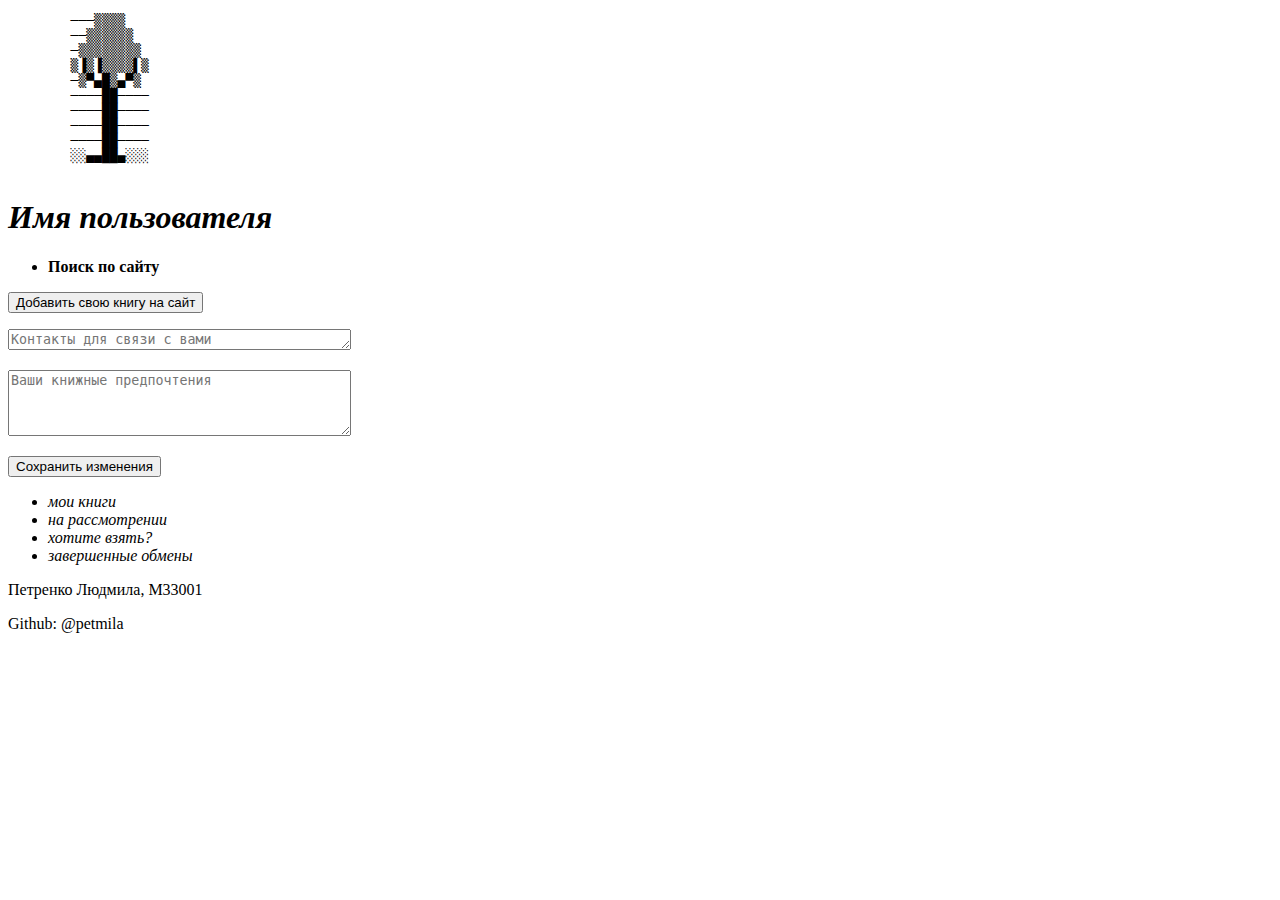
<file: pages/profile.html>
<!DOCTYPE html>

<html lang="ru">
  <head>
    <title>Профиль на сайте буккроссинга</title>
    <!-- <link href="outline.css" rel="stylesheet"> -->
    <meta name="keywords" content="книги, обмен, буккроссинг, профиль">
    <meta name="description" content="Старым книгам можно дать новую жизнь">
    <meta charset="utf-8">

  </head>
  <body>
    <header>
      <pre>
        ───▒▒▒▒
        ──▒▒▒▒▒▒ 
        ─▒▒▒▒▒▒▒▒ 
        ▒▐▒▐▒▒▒▒▌▒
        ─▒▀▄█▒▄▀▒
        ────██────
        ────██────
        ────██────
        ────██────
        ░░▄▄██▄░░░
      </pre>
      <h1>
        <i>Имя пользователя</i>
      </h1>
      <nav class="bookmark_menu">
        <ul>
          <li><b>Поиск по сайту</b></li>
        </ul>
      </nav>
    </header>
    <main>
      <div>
        <form>
          <input type="button" value="Добавить свою книгу на сайт">
        </form>
      </div>
      <section>
        <form>
          <p><textarea name="comment" cols="40" rows="1" placeholder="Контакты для связи с вами"></textarea></p>
          <p><textarea name="comment" cols="40" rows="4" placeholder="Ваши книжные предпочтения"></textarea></p>
          <input type="button" value="Сохранить изменения">
        </form>
      </section>
      <section>
        <nav class="profile_horisontal_menu">
          <ul>
            <li><i>мои книги</i></li>
            <li><i>на рассмотрении</i></li>
            <li><i>хотите взять?</i></li>
            <li><i>завершенные обмены</i></li>
          </ul>
        </nav>
      </section>
      
    </main>
    <footer>
      <p>Петренко Людмила, М33001</p>
      <p>Github: @petmila</p>
    </footer>

  </body>
</html>
</file>
